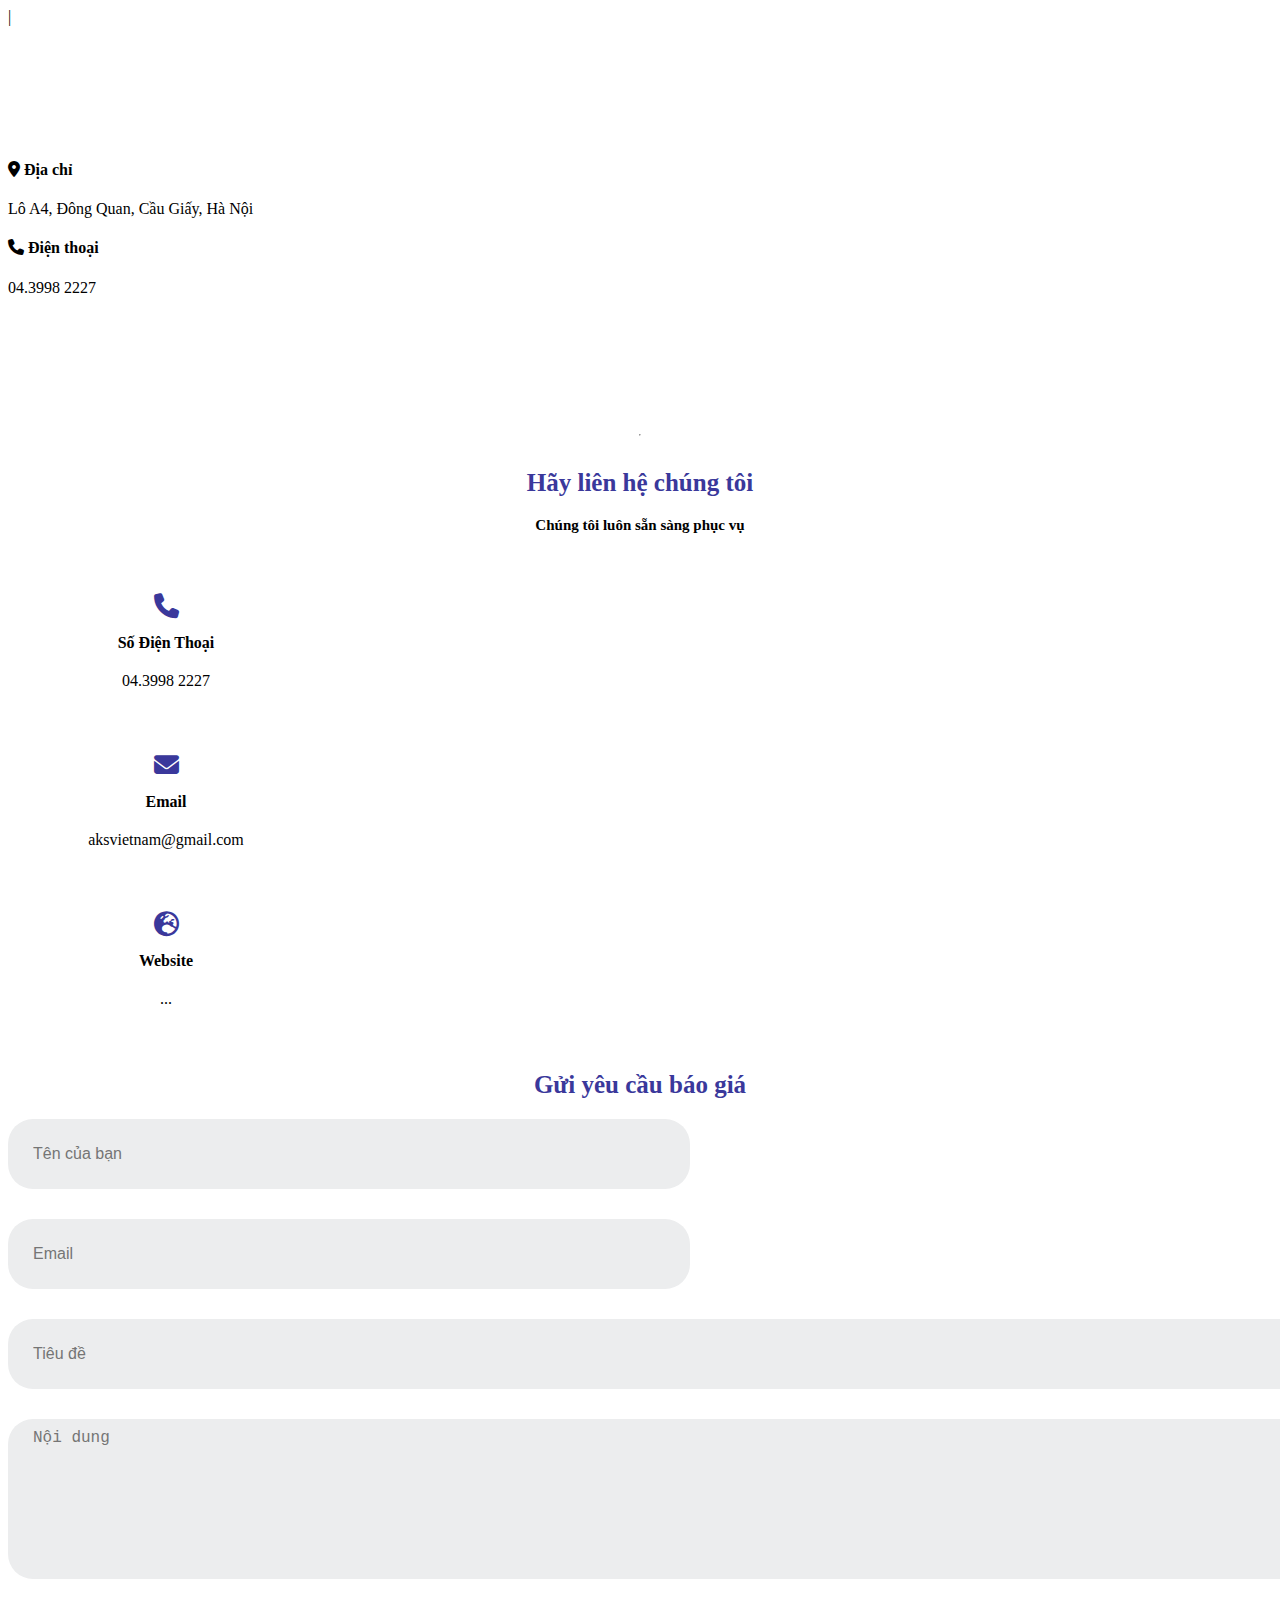
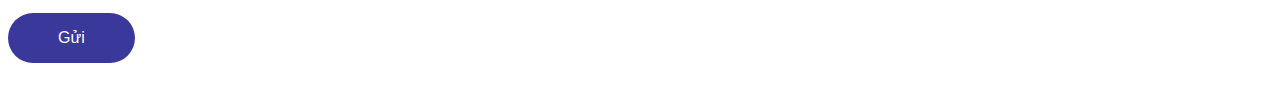
<file: html/Contact.html>
<!DOCTYPE html>
<html lang="en">

<head>
    <meta charset="UTF-8">
    <meta name="viewport" content="width=device-width, initial-scale=1.0">
    <link rel="icon" type="image/png" href="https://res.cloudinary.com/di33kl2zd/image/upload/v1751967652/ico_roiinm.ico">|
    <title>Liên hệ với chúng tôi</title>
    <link rel="stylesheet" href="../CSS/all.css">
    <link href="https://cdn.jsdelivr.net/npm/bootstrap@5.0.2/dist/css/bootstrap.min.css" rel="stylesheet"
        integrity="sha384-EVSTQN3/azprG1Anm3QDgpJLIm9Nao0Yz1ztcQTwFspd3yD65VohhpuuCOmLASjC" crossorigin="anonymous">
    <script src="https://cdn.jsdelivr.net/npm/bootstrap@5.0.2/dist/js/bootstrap.bundle.min.js"
        integrity="sha384-MrcW6ZMFYlzcLA8Nl+NtUVF0sA7MsXsP1UyJoMp4YLEuNSfAP+JcXn/tWtIaxVXM"
        crossorigin="anonymous"></script>
    <link rel="stylesheet" href="../CSS/contactUs.css">
    <script src="../js/All/mailFunction.js"></script>
    <link rel="stylesheet" href="https://cdnjs.cloudflare.com/ajax/libs/font-awesome/6.5.2/css/all.min.css" />
    <script src="../js/All/all.js"></script>
</head>
<body>
    <div id="notification-container" style="position: fixed; top: 20px; right: 20px; z-index: 1000;"></div>
    <!-- Start header -->

    <!-- <div class="header-main">
        <div class="logo-container">
            <a href="../index.html">
                <img src="https://res.cloudinary.com/di33kl2zd/image/upload/v1751967482/logo-ask-removebg-preview_oav1fi.png" class="logo" alt="AKS Vietnam Logo">
            </a>
        </div>
    </div> -->

    <!-- Menu loaded via JavaScript -->
    <div id="menu-container"></div>
    <!-- End header -->

    <div class="container mt-5">
        <div class="contact-info">
            <!-- Cột thông tin địa chỉ -->
            <div class="contact-details">
                <h4><i class="fa-solid fa-location-dot"></i> Địa chỉ</h4>
                <p>Lô A4, Đông Quan, Cầu Giấy, Hà Nội</p>
                <h4><i class="fa-solid fa-phone"></i> Điện thoại</h4>
                <p>04.3998 2227</p>
            </div>

            <!-- Cột Google Maps -->
            <div class="map">
                <iframe
                    src="https://www.google.com/maps/embed?pb=!1m18!1m12!1m3!1d7098.744539288865!2d105.79742734148283!3d21.03542422246221!2m3!1f0!2f0!3f0!3m2!1i1024!2i768!4f13.1!3m3!1m2!1s0x3135ab9a01c42b49%3A0x3e6949ad3ec18d6!2zQ8O0bmcgdHkgQUtTIFZp4buHdCBOYW0!5e1!3m2!1svi!2s!4v1738929541639!5m2!1svi!2s"
                    width="600" height="450" style="border:0;" allowfullscreen="" loading="lazy"
                    referrerpolicy="no-referrer-when-downgrade"></iframe>
            </div>
        </div>
    </div>

    <hr>

    <section class="contact section" id="contact">
        <div class="container">
            <h3 class="contact-title padd-15">
                Hãy liên hệ chúng tôi
            </h3>
            <h4 class="contact-sub-title padd-15">Chúng tôi luôn sẵn sàng phục vụ</h4>
            <div class="row">
                <!-- Contact info start -->
                <div class="contact-info-item padd-15">
                    <div class="icon"><i class="fa fa-phone"></i></div>
                    <h4>Số điện thoại</h4>
                    <p> 04.3998 2227</p>
                </div>
                <!-- Contact info end -->

                <!-- Contact info start -->
                <div class="contact-info-item padd-15">
                    <div class="icon"><i class="fa fa-envelope"></i></div>
                    <h4>Email</h4>
                    <p>aksvietnam@gmail.com</p>
                </div>
                <!-- Contact info end -->

                <!-- Contact info start -->
                <div class="contact-info-item padd-15">
                    <div class="icon"><i class="fa fa-globe-europe"></i></div>
                    <h4>Website</h4>
                    <p>...</p>
                </div>
                <!-- Contact info end -->
            </div>
            <h3 class="contact-title padd-15">
                Gửi yêu cầu báo giá
            </h3>
            <div class="row">
                <div class="contact-form padd-15">
                    <div class="row">
                        <div class="form-item col-6 padd-15">
                            <div class="form-group">
                                <input type="text" class="form-control" id="name" placeholder="Tên của bạn">
                            </div>
                        </div>

                        <div class="form-item col-6 padd-15">
                            <div class="form-group">
                                <input type="email" class="form-control" id="email" placeholder="Email">
                            </div>
                        </div>
                    </div>

                    <div class="row">
                        <div class="form-item col-12 padd-15">
                            <div class="form-group">
                                <input type="text" class="form-control" id="subject" placeholder="Tiêu đề">
                            </div>
                        </div>
                    </div>

                    <div class="row">
                        <div class="form-item col-12 padd-15">
                            <div class="form-group">
                                <textarea name="" class="form-control" id="message" placeholder="Nội dung"
                                    id=""></textarea>
                            </div>
                        </div>
                    </div>

                    <div class="row">
                        <div class="form-item col-12 padd-15">
                            <button type="submit" onclick="sendMail()" class="btn">Gửi</button>
                        </div>
                    </div>
                </div>
            </div>
        </div>
    </section>

    <!-- Footer -->
    <div id="footer-container"></div>
</body>

</html>
</file>
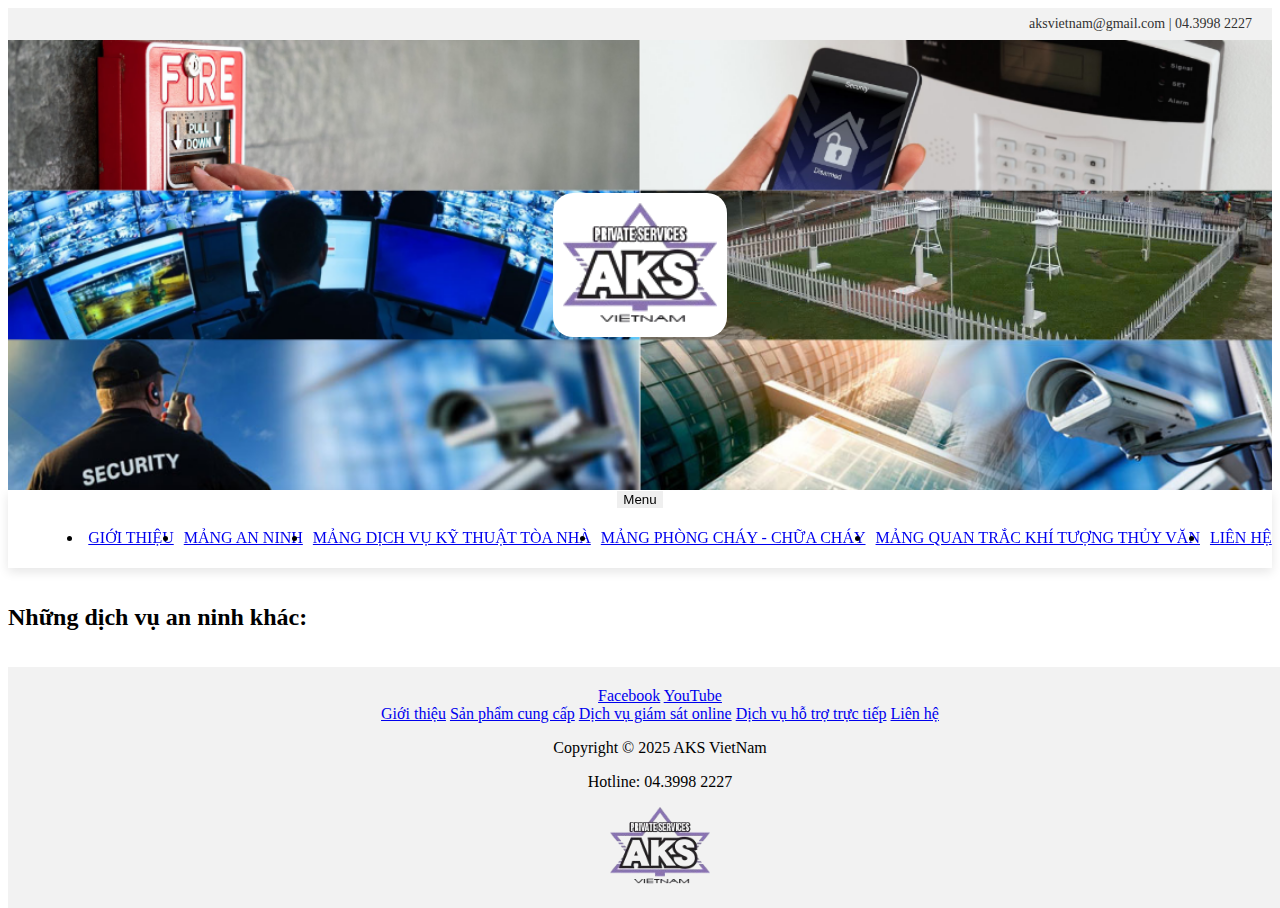
<file: html/Security/securityTemplate.html>
<!DOCTYPE html>
<html lang="en">

<head>
    <meta charset="UTF-8">
    <meta name="viewport" content="width=device-width, initial-scale=1.0">
    <link rel="icon" type="image/png" href="/img/ico.ico">
    <title>BMS - Building Management System</title>
    <link rel="stylesheet" href="https://cdnjs.cloudflare.com/ajax/libs/font-awesome/6.5.2/css/all.min.css" />
    <link href="https://cdn.jsdelivr.net/npm/bootstrap@5.0.2/dist/css/bootstrap.min.css" rel="stylesheet"
        integrity="sha384-EVSTQN3/azprG1Anm3QDgpJLIm9Nao0Yz1ztcQTwFspd3yD65VohhpuuCOmLASjC" crossorigin="anonymous">
    <script src="https://cdn.jsdelivr.net/npm/bootstrap@5.0.2/dist/js/bootstrap.bundle.min.js"
        integrity="sha384-MrcW6ZMFYlzcLA8Nl+NtUVF0sA7MsXsP1UyJoMp4YLEuNSfAP+JcXn/tWtIaxVXM"
        crossorigin="anonymous"></script>
    <link rel="stylesheet" href="/CSS/all.css">
    <link href="assets/img/favicon.png" rel="icon" <link href="assets/img/apple-touch-icon.png" rel="apple-touch-icon">
</head>

<body>
    <!-- Start header -->
    <div class="header-top">
        <a href="mailto:aksvietnam@gmail.com" class="email">aksvietnam@gmail.com | 04.3998 2227</a>
    </div>

    <div class="header-main">
        <div class="logo-container">
            <a href="/html/index.html">
                <img src="/img/logo-ask-removebg-preview.png" class="logo" alt="AKS Vietnam Logo">
            </a>
        </div>
    </div>

    <!-- Chỉ có navbar là sticky -->
    <nav id="header" class="navbar navbar-expand-lg navbar-light bg-light sticky-top">
        <div class="container-fluid">
            <button class="navbar-toggler" type="button" data-bs-toggle="collapse"
                data-bs-target="#navbarSupportedContent" aria-controls="navbarSupportedContent" aria-expanded="false"
                aria-label="Toggle navigation">
                <span class="navbar-toggler-icon"></span>
                Menu
            </button>
            <div class="collapse navbar-collapse" id="navbarSupportedContent">
                <ul class="navbar-nav me-auto">
                    <li class="nav-item"><a class="nav-link pd" href="/html/aboutUs.html">GIỚI THIỆU</a></li>
                    <li class="nav-item dropdown">
                        <a class="nav-link dropdown-toggle pd" href="#" id="dropdown1" role="button"
                            data-bs-toggle="dropdown" aria-expanded="false">
                            MẢNG AN NINH
                        </a>
                        <ul class="dropdown-menu">
                            <li><a class="dropdown-item" href="/html/product/product.html?thietBiCanhBao">
                                    Thiết bị giám sát</a></li>
                            <li><a class="dropdown-item" href="/html/Security/security.html">
                                    Dịch vụ an ninh</a></li>
                        </ul>
                    </li>
                    <li class="nav-item dropdown">
                        <a class="nav-link dropdown-toggle pd" href="#" id="dropdown2" role="button"
                            data-bs-toggle="dropdown" aria-expanded="false">
                            MẢNG DỊCH VỤ KỸ THUẬT TÒA NHÀ
                        </a>
                        <ul class="dropdown-menu">
                            <li><a class="dropdown-item" href="/html/buildingServices/bms.html">BMS - Building
                                    Management System</a></li>
                        </ul>
                    </li>
                    <li class="nav-item"><a class="nav-link pd" href="/html/product/product.html?thietBiBaoChay">MẢNG
                            PHÒNG CHÁY - CHỮA CHÁY</a></li>
                    <li class="nav-item"><a class="nav-link pd" href="/html/product/product.html?thietBiQuanTrac">MẢNG
                            QUAN TRẮC KHÍ TƯỢNG THỦY VĂN</a></li>
                    <li class="nav-item"><a class="nav-link pd" href="/html/Contact.html">LIÊN HỆ</a></li>
                </ul>
            </div>
        </div>
    </nav>
    <!-- End header -->

    <section class="py-3" id="showContent">

    </section>


    <section class="py-3">
        <div class="container px-4 px-lg-5 mt-3">
            <h2 class="fw-bolder mb-4 text-center">Những dịch vụ an ninh khác:</h2>
            <div id="related-SecurityService" ;
                class="row gx-4 gx-lg-5 row-cols-2 row-cols-md-3 row-cols-xl-4 justify-content-center">
            </div>
        </div>
    </section>


    <footer class="bg-light py-3">
        <div class="container text-center">
            <!-- Social Media -->
            <div class="row mb-2">
                <div class="col">
                    <a href="#" class="mx-2 text-dark text-decoration-none">Facebook</a>
                    <a href="#" class="mx-2 text-dark text-decoration-none">YouTube</a>
                </div>
            </div>

            <!-- Links -->
            <div class="row mb-2">
                <div class="col">
                    <a href="#" class="mx-2 text-dark text-decoration-none">Giới thiệu</a>
                    <a href="#" class="mx-2 text-dark text-decoration-none">Sản phẩm cung cấp</a>
                    <a href="#" class="mx-2 text-dark text-decoration-none">Dịch vụ giám sát online</a>
                    <a href="#" class="mx-2 text-dark text-decoration-none">Dịch vụ hỗ trợ trực tiếp</a>
                    <a href="#" class="mx-2 text-dark text-decoration-none">Liên hệ</a>
                </div>
            </div>

            <!-- Copyright -->
            <div class="row mb-2">
                <div class="col">
                    <p class="m-0">Copyright © 2025 AKS VietNam</p>
                </div>
            </div>

            <!-- Hotline -->
            <div class="row mb-2">
                <div class="col">
                    <p class="m-0">Hotline: 04.3998 2227</p>
                </div>
            </div>

            <!-- Certification Logo -->
            <div class="row">
                <div class="col">
                    <img src="/img/logo-ask-removebg-preview.png" alt="Certification Badge" class="img-fluid"
                        style="max-width: 100px;">
                </div>
            </div>
        </div>
    </footer>
    <script type="module" src="/js/Security/viewSecurity.js"></script>
    <script src="/js/all.js"></script>
</body>

</html>
</file>
<file: CSS/all.css>
/* font */
.titillium-web-extralight {
  font-family: "Titillium Web", serif;
  font-weight: 200;
  font-style: normal;
}

.titillium-web-light {
  font-family: "Titillium Web", serif;
  font-weight: 300;
  font-style: normal;
}

.titillium-web-regular {
  font-family: "Titillium Web", serif;
  font-weight: 400;
  font-style: normal;
}

.titillium-web-semibold {
  font-family: "Titillium Web", serif;
  font-weight: 600;
  font-style: normal;
}

.titillium-web-bold {
  font-family: "Titillium Web", serif;
  font-weight: 700;
  font-style: normal;
}

.titillium-web-black {
  font-family: "Titillium Web", serif;
  font-weight: 900;
  font-style: normal;
}

.titillium-web-extralight-italic {
  font-family: "Titillium Web", serif;
  font-weight: 200;
  font-style: italic;
}

.titillium-web-light-italic {
  font-family: "Titillium Web", serif;
  font-weight: 300;
  font-style: italic;
}

.titillium-web-regular-italic {
  font-family: "Titillium Web", serif;
  font-weight: 400;
  font-style: italic;
}

.titillium-web-semibold-italic {
  font-family: "Titillium Web", serif;
  font-weight: 600;
  font-style: italic;
}

.titillium-web-bold-italic {
  font-family: "Titillium Web", serif;
  font-weight: 700;
  font-style: italic;
}

html,
body {
  height: 100%;
  display: flex;
  flex-direction: column;
  min-height: 100vh;
}

main {
  flex: 1;
}

footer {
  background: #f2f2f2;
  padding: 20px;
  text-align: center;
}

#header {
  width: 100%;
  background: white;
  position: sticky !important;
  top: 0;
  left: 0;
  z-index: 999;
  box-shadow: 0 4px 10px rgba(0, 0, 0, 0.1);
  text-align: center;
  transition: transform 0.3s ease-in-out; /* Thêm hiệu ứng mượt mà */
}

#header.sticky-top {
  width: 100%;
  background: white;
  position: sticky;
  top: 0;
  z-index: 1020;
  box-shadow: 0 4px 10px rgba(0, 0, 0, 0.1);
  text-align: center;
  transition: transform 0.3s ease-in-out;
}

/* Setup chung */
section {
  flex: 1 0 auto; /* Phần nội dung chính sẽ mở rộng để lấp đầy không gian */
}

/* Header Top */
.header-top {
  background: #f2f2f2;
  padding: 8px 20px;
  text-align: right;
  font-size: 14px;
}

.header-top a {
  color: #333;
  text-decoration: none;
}

.header-top a:hover {
  color: #0066ff;
}

/* Logo chính giữa */
.header-main {
  display: flex;
  justify-content: center;
  align-items: center; 
  background-image: url('/img/LogoWBack.png');
  background-size: cover;
  background-position: center; 
  background-repeat: no-repeat; 
  width: 100%; 
  min-height: 50vh; /* Giữ nguyên hoặc điều chỉnh nếu cần */
  position: relative;
}

.logo-container {
  display: flex;
  justify-content: center;
  align-items: center;
  padding: 10px 10px;
  background-color: white;
  border-radius: 20px 20px;
}

.logo {
  height: 120px;
}

.dropdown-menu a {
  color: black !important; /* Giữ nguyên màu */
  font-weight: normal !important; /* Không tô đậm */
}

.dropdown-menu a:hover {
  background-color: transparent !important; /* Không đổi màu nền */
  color: black !important; /* Không đổi màu chữ */
}

/* Menu chính giữa */
.navbar-container {
  display: flex;
  justify-content: center; /* Căn giữa navbar */
  align-items: center; /* Căn giữa theo chiều dọc */
  width: 100%;
  padding: 10px;
}

#navbar {
  display: flex;
  justify-content: center; /* Căn giữa nội dung */
  align-items: center;
  width: 100%;
  padding: 0;
  list-style: none;
  flex-wrap: wrap;
  text-align: center;
}

#navbar li {
  position: relative;
  padding: 10px;
}
#navbar a {
  text-decoration: none;
  color: black;
  padding: 10px 15px;
  display: block;
  font-size: 18px;
  font-weight: bold;
  transition: color 0.3s;
  font-family: "Titillium Web", sans-serif;
  text-align: center;
}

.navbar-nav {
  width: 100%;
  display: flex;
  justify-content: center; /* Đảm bảo các mục được căn giữa */
}

#navbar .dropdown-menu {
  display: none;
  position: absolute;
  top: 100%;
  left: 0;
  background-color: white;
  min-width: 200px;
  box-shadow: 0px 4px 6px rgba(0, 0, 0, 0.1);
  z-index: 10;
  text-align: center;
}

#navbar .dropdown-menu li {
  padding: 10px;
}

#navbar .dropdown-menu a {
  color: black;
}

#navbar .dropdown:hover .dropdown-menu {
  display: block;
}

#navbar li a {
  text-decoration: none;
  font-size: 18px;
  font-weight: bold;
  padding: 10px 15px;
  color: black;
  transition: color 0.3s;
  font-family: "Titillium+Web", sans-serif;
}

.nav-item.dropdown:hover .dropdown-menu {
  display: block;
}

.dropdown-menu {
  display: none;
  text-align: center;
  opacity: 0;
  transition: opacity 0.3s ease-in-out;
}

.dropdown-menu.show {
  display: block;
  opacity: 1;
}

.navbar-nav .nav-item {
  padding: 5px;
}

.navbar-toggler {
  border: none;
}

footer {
  position: relative;
  bottom: 0;
  width: 100%;
  flex-shrink: 0;
}

@media (max-width: 992px) {
  footer {
    position: relative;
    z-index: 1000;
    flex-shrink: 0;

  }

  .navbar-collapse {
    text-align: center;
  }
}

.fixed-img {
  height: 200px; /* Chiều cao cố định cho ảnh */
  object-fit: cover; /* Cắt ảnh để vừa khung mà không bị méo */
  width: 100%; /* Đảm bảo ảnh chiếm toàn bộ chiều rộng của card */
}
</file>
<file: CSS/contactUs.css>
.section-p1 {
    padding: 40px 80px;
}

.contact-info {
    display: flex;
    align-items: center;
    justify-content: space-between;
    flex-wrap: wrap;
}

.contact-details {
    max-width: 48%;
}

.map {
    width: 65%;
    height: 400px;
}

.map iframe {
    width: 100%;
    height: 100%;
}

.contact button {
    font-size: 16px;
    font-weight: 500;
    padding: 12px 35px;
    color: #fefefe;
    border-radius: 40px;
    display: inline-block;
    white-space: nowrap;
    border: none;
    background: #3a389b ;
    transition: all 0.3s ease;
  }


.contact-title{ 
    text-align: center;
    font-size: 25px;
    margin-bottom: 20px;
    color: #3a389b;
  }
  
  .contact-sub-title{
    color: var(--text-black-900);
    text-align: center;
    font-size: 15px;  
    margin-bottom: 60px;
  }
  
  .contact .contact-info-item{
    flex: 0 0 25%;
    max-width: 25%;
    text-align: center;
    margin-bottom: 60px;
  }
  
  .contact .contact-info-item .icon{
    display: inline-block;
  }
  
  .contact .contact-info-item .icon .fa{
    font-size: 25px;
    color: #3a389b;
  }
  
  .contact .contact-info-item h4{
    font-size: 16px;
    font-weight: 700;
    color: var(--text-black-900);
    text-transform: capitalize;
    margin: 15px 0 5px;
  }
  
  .contact .contact-info-item p{
    font-size: 16px;
    line-height: 25px;
    color: var(--text-black-700);
    font-weight: 400;
  }
  
  .contact .container .row{
    justify-content: center;  
  }
  
  .contact .contact-form{
    flex: 0 0 100%;
    max-width: 100%;
  }
  
  .contact .contact-form .col-6{
    flex: 0 0 50%;
    max-width: 50%;
  }
  
  .contact .contact-form .col-12{
    flex: 0 0 100%;
    max-width: 100%;
  }
  
  .contact .contact-form .form-item{
   margin-bottom: 30px;
  }
  
  .contact .contact-form .form-item .form-control{
    width: 100%;
    height: 50px;
    border-radius: 25px;
    background: #ecedee;
    border: 1px solid var(--bg-black-50);
    padding: 10px 25px;
    font-size: 16px;
    color: var(--text-black-700);
    transition: all 0.3s ease;
  }
  
  .contact .contact-form .form-item .form-control:focus{
    box-shadow: 0 0 20px rgba(48, 46, 77, 0.15);
  }
  
  .contact .contact-form .form-item textarea.form-control{
  height: 140px;
  }
  
  .contact .contact-form .btn{
    height: 50px;
    padding: 0 50px;  
  }
  



@media (max-width: 439px){
    .map {
        width: 90%;
        height: 400px;
    }
    
    .map iframe {
        width: 100%;
        height: 100%;
    }
}


@media (max-width: 768px) {
    .contact-info {
        flex-direction: column;
        align-items: center;
    }

    .contact-details,
    .map-container {
        max-width: 100%;
        text-align: center;
    }
}


@media(max-width:991px){
    .contact .contact-info-item,
    .portfolio .portfolio-item,
    .service .service-item{
      flex: 0 0 50%;
      max-width: 50%;
    }
  
  
    .home .home-info{
      flex: 0 0 100%;
      max-width: 100%;
    }
  
    .home .home-img{
      display: none;
    }
  
    .info-item p span {
      word-wrap: break-word; /* Cho phép xuống dòng */
      overflow-wrap: break-word;
      max-width: 100%;
    }
  }
  
  @media(max-width:767px){
    .contact .contact-form .col-6,
    .contact .contact-info-item,  
    .portfolio .portfolio-item,
    .service .service-item,
    .about .about-content .experience,
    .about .about-content .education,
    .about .about-content .skills,
    .about .about-content .persinal-info{
      flex:  0 0 100%;
      max-width: 100%;
    }
  
    .info-item p span {
      word-wrap: break-word; /* Cho phép xuống dòng */
      overflow-wrap: break-word;
      max-width: 100%;
    }
  }
</file>
